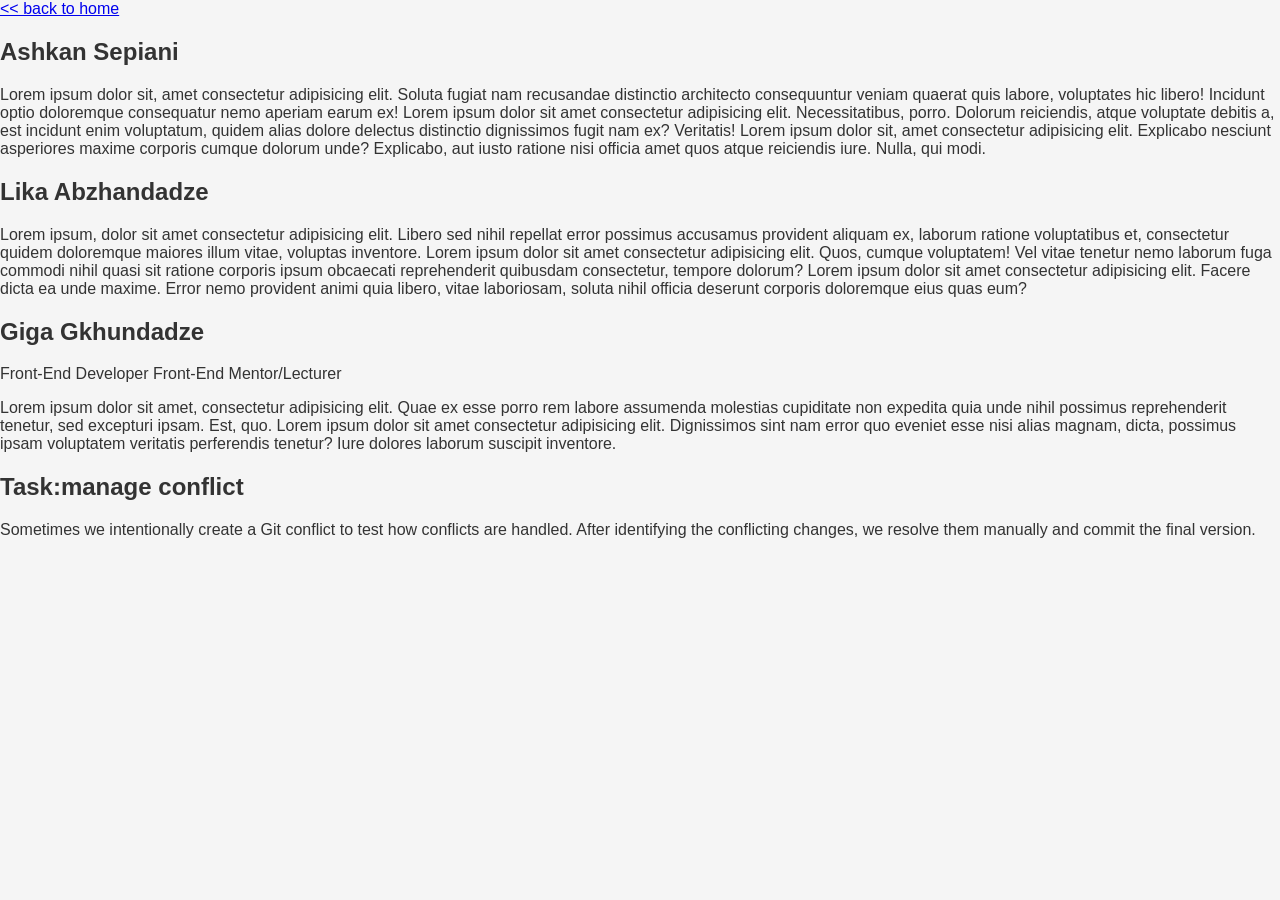
<file: about.html>
<!doctype html>
<html lang="en">
  <head>
    <meta charset="UTF-8" />
    <meta name="viewport" content="width=device-width, initial-scale=1.0" />
    <title>About us</title>
    <link rel="stylesheet" href="style.css" />
  </head>
  <body>
    <a href="index.html">&lt;&lt; back to home</a>
    <section>
      <h2>Ashkan Sepiani</h2>
      <p>
        Lorem ipsum dolor sit, amet consectetur adipisicing elit. Soluta fugiat
        nam recusandae distinctio architecto consequuntur veniam quaerat quis
        labore, voluptates hic libero! Incidunt optio doloremque consequatur
        nemo aperiam earum ex! Lorem ipsum dolor sit amet consectetur
        adipisicing elit. Necessitatibus, porro. Dolorum reiciendis, atque
        voluptate debitis a, est incidunt enim voluptatum, quidem alias dolore
        delectus distinctio dignissimos fugit nam ex? Veritatis! Lorem ipsum
        dolor sit, amet consectetur adipisicing elit. Explicabo nesciunt
        asperiores maxime corporis cumque dolorum unde? Explicabo, aut iusto
        ratione nisi officia amet quos atque reiciendis iure. Nulla, qui modi.
      </p>
    </section>
    <section>
      <h2>Lika Abzhandadze</h2>
      <p>
        Lorem ipsum, dolor sit amet consectetur adipisicing elit. Libero sed
        nihil repellat error possimus accusamus provident aliquam ex, laborum
        ratione voluptatibus et, consectetur quidem doloremque maiores illum
        vitae, voluptas inventore. Lorem ipsum dolor sit amet consectetur
        adipisicing elit. Quos, cumque voluptatem! Vel vitae tenetur nemo
        laborum fuga commodi nihil quasi sit ratione corporis ipsum obcaecati
        reprehenderit quibusdam consectetur, tempore dolorum? Lorem ipsum dolor
        sit amet consectetur adipisicing elit. Facere dicta ea unde maxime.
        Error nemo provident animi quia libero, vitae laboriosam, soluta nihil
        officia deserunt corporis doloremque eius quas eum?
      </p>
    </section>
    <section>
      <h2>Giga Gkhundadze</h2>
      <p>Front-End Developer Front-End Mentor/Lecturer</p>
      <p>
        Lorem ipsum dolor sit amet, consectetur adipisicing elit. Quae ex esse
        porro rem labore assumenda molestias cupiditate non expedita quia unde
        nihil possimus reprehenderit tenetur, sed excepturi ipsam. Est, quo.
        Lorem ipsum dolor sit amet consectetur adipisicing elit. Dignissimos
        sint nam error quo eveniet esse nisi alias magnam, dicta, possimus ipsam
        voluptatem veritatis perferendis tenetur? Iure dolores laborum suscipit
        inventore.
      </p>
    </section>
    <section>
      <h2>Task:manage conflict</h2>
      <p>
        Sometimes we intentionally create a Git conflict to test how conflicts
        are handled. After identifying the conflicting changes, we resolve them
        manually and commit the final version.
      </p>
    </section>
  </body>
</html>
</file>
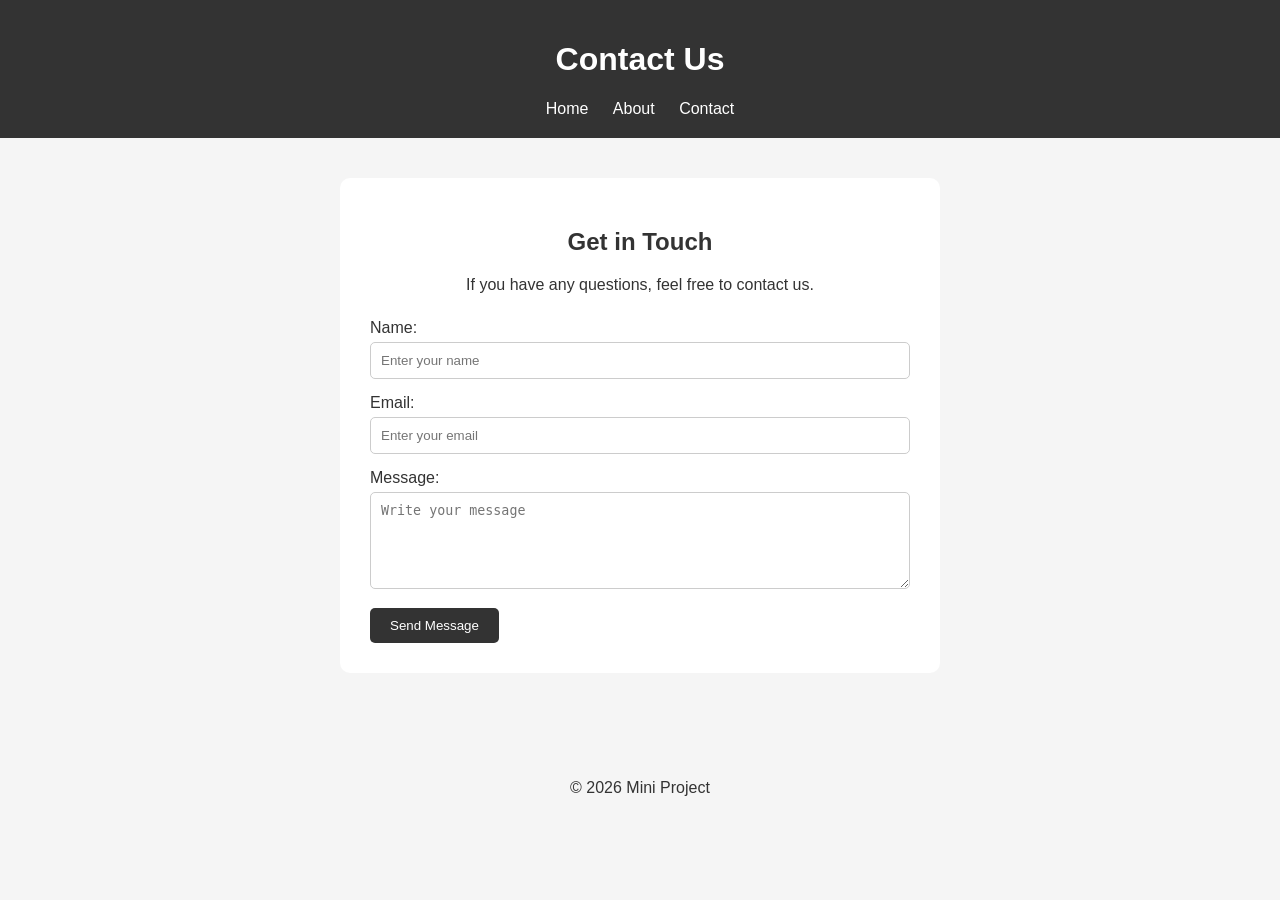
<file: contact.html>
<!DOCTYPE html>
<html lang="en">
<head>
    <meta charset="UTF-8">
    <meta name="viewport" content="width=device-width, initial-scale=1.0">
    <title>Contact</title>
    <link rel="stylesheet" href="style.css">
</head>
<body>

    <header>
        <h1>Contact Us</h1>

        <nav>
            <a href="index.html">Home</a>
            <a href="about.html">About</a>
            <a href="contact.html">Contact</a>
        </nav>
    </header>

    <main>
        <section class="contact-section">
            <h2>Get in Touch</h2>
            <p>If you have any questions, feel free to contact us.</p>

            <form>
                <label for="name">Name:</label>
                <input type="text" id="name" name="name" placeholder="Enter your name">

                <label for="email">Email:</label>
                <input type="email" id="email" name="email" placeholder="Enter your email">

                <label for="message">Message:</label>
                <textarea id="message" name="message" rows="5" placeholder="Write your message"></textarea>

                <button type="submit">Send Message</button>
            </form>
        </section>
    </main>

    <footer>
        <p>&copy; 2026 Mini Project</p>
    </footer>

</body>
</html>
</file>
<file: style.css>
* {
    box-sizing: border-box;
}

body {
    font-family: Arial, sans-serif;
    margin: 0;
    background-color: #f5f5f5;
    color: #333;
}

header {
    background-color: #333;
    color: white;
    padding: 20px;
    text-align: center;
}

nav {
    margin-top: 15px;
}

nav a {
    color: white;
    text-decoration: none;
    margin: 0 10px;
}

nav a:hover {
    text-decoration: underline;
}

main {
    padding: 40px 20px;
}

.contact-section {
    max-width: 600px;
    margin: 0 auto;
    background-color: white;
    padding: 30px;
    border-radius: 10px;
}

.contact-section h2 {
    text-align: center;
}

.contact-section p {
    text-align: center;
}

form {
    margin-top: 25px;
}

label {
    display: block;
    margin-bottom: 5px;
}

input,
textarea {
    width: 100%;
    padding: 10px;
    margin-bottom: 15px;
    border: 1px solid #ccc;
    border-radius: 5px;
}

button {
    padding: 10px 20px;
    background-color: #333;
    color: white;
    border: none;
    border-radius: 5px;
    cursor: pointer;
}

button:hover {
    background-color: #555;
}

footer {
    text-align: center;
    padding: 20px;
    margin-top: 30px;
}
</file>
